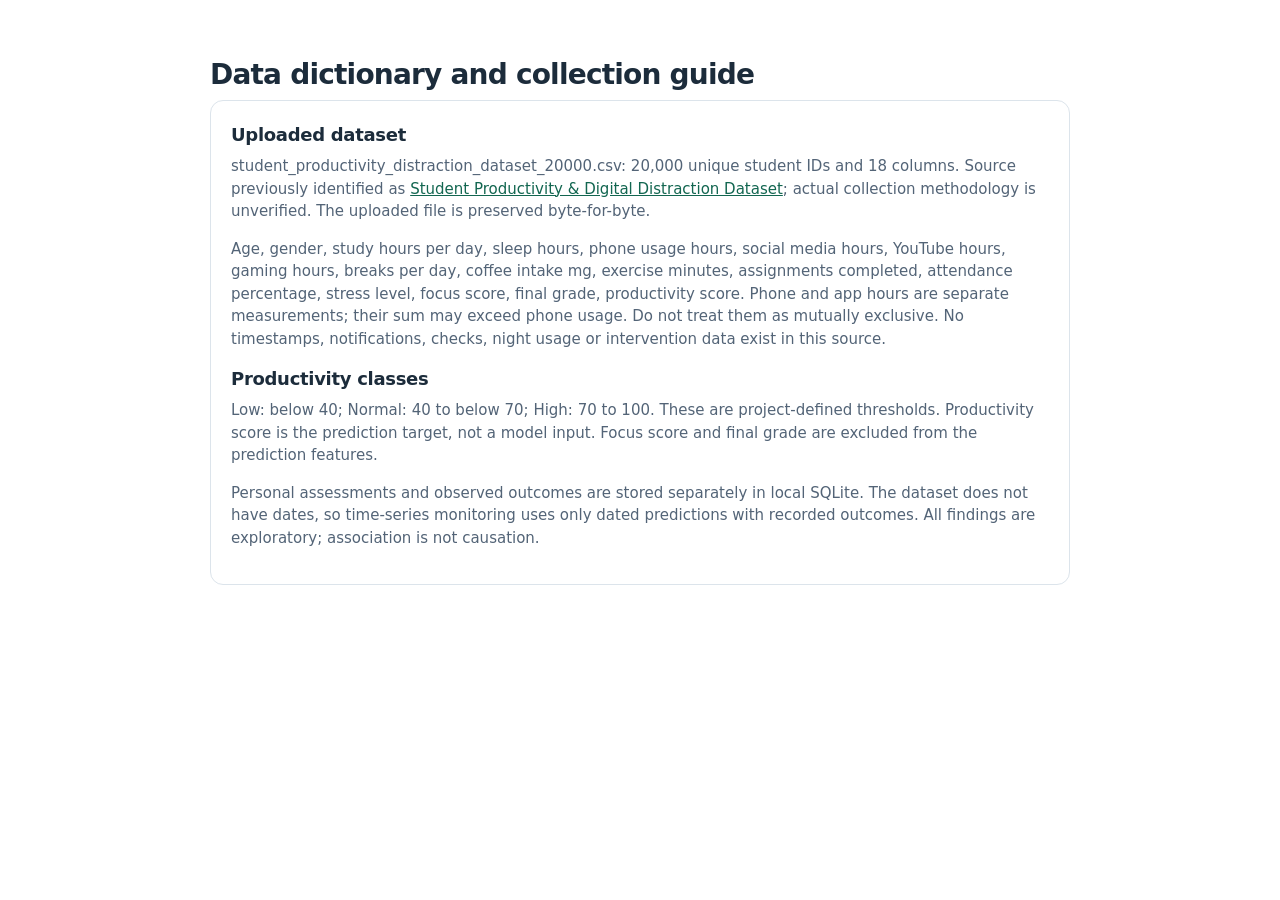
<file: static/schema.html>
<!doctype html><html lang="en">
    <meta charset="utf-8">
    <title>FocusIQ data dictionary</title>
    <link rel="stylesheet" href="/static/style.css">
    <body>
        <div style="max-width:900px;margin:30px auto;padding:20px">
            <h1>Data dictionary and collection guide</h1>
            <article>
                <h3>Uploaded dataset</h3>
                <p>student_productivity_distraction_dataset_20000.csv: 20,000 unique student IDs and 18 columns. Source previously identified as <a href="https://www.kaggle.com/datasets/sehaj1104/student-productivity-and-digital-distraction-dataset">Student Productivity &amp; Digital Distraction Dataset</a>; actual collection methodology is unverified. The uploaded file is preserved byte-for-byte.</p>
                <p>Age, gender, study hours per day, sleep hours, phone usage hours, social media hours, YouTube hours, gaming hours, breaks per day, coffee intake mg, exercise minutes, assignments completed, attendance percentage, stress level, focus score, final grade, productivity score. Phone and app hours are separate measurements; their sum may exceed phone usage. Do not treat them as mutually exclusive. No timestamps, notifications, checks, night usage or intervention data exist in this source.</p>
                <h3>Productivity classes</h3>
                <p>Low: below 40; Normal: 40 to below 70; High: 70 to 100. These are project-defined thresholds. Productivity score is the prediction target, not a model input. Focus score and final grade are excluded from the prediction features.</p>
                <p>Personal assessments and observed outcomes are stored separately in local SQLite. The dataset does not have dates, so time-series monitoring uses only dated predictions with recorded outcomes. All findings are exploratory; association is not causation.</p>
            </article>
        </div>
    </body>
</html>
</file>
<file: static/style.css>
:root {
    --ink: #173c3e;
    --muted: #647975;
    --accent: #197766;
    --paper: #f3f7f4;
    --line: #dae6df;
    --white: #fff;
}
* {
    box-sizing: border-box;
}
body {
    margin: 0;
    background: var(--paper);
    color: var(--ink);
    font: 15px/1.5 system-ui,-apple-system,Segoe UI,sans-serif;
}
aside {
    width: 235px;
    position: fixed;
    inset: 0 auto 0 0;
    background: #153c3a;
    color: #f2faf5;
    padding: 25px 17px;
    display: flex;
    flex-direction: column;
    z-index: 10;
}
.brand {
    display: flex;
    align-items: center;
    gap: 10px;
    font-size: 23px;
    font-weight: 750;
    letter-spacing: -.7px;
}
.brand small {
    display: block;
    font-size: 11px;
    font-weight: 400;
    letter-spacing: .3px;
    color: #bad4ca;
}
.logo {
    display: grid;
    place-items: center;
    background: #c8e7b3;
    color: #153c3a;
    border-radius: 12px;
    width: 42px;
    height: 42px;
    font-size: 24px;
}
.logo span {
    display: none;
}
.navlabel {
    font-size: 10px;
    letter-spacing: 2px;
    color: #9ebdb0;
    margin: 45px 10px 12px;
}
nav {
    display: grid;
    gap: 5px;
}
nav button {
    text-align: left;
    border: 0;
    color: #d6e7df;
    background: transparent;
    padding: 12px 10px;
    border-radius: 8px;
    font-weight: 550;
}
nav button.active,nav button:hover {
    background: #2b5750;
    color: #fff;
}
.asidefoot {
    margin-top: auto;
    font-size: 10px;
    letter-spacing: 1px;
    color: #a7c6ba;
    line-height: 2;
}
main {
    margin-left: 235px;
    max-width: 1700px;
    padding: 29px 35px;
}
header {
    display: flex;
    align-items: center;
    justify-content: space-between;
    gap: 15px;
    margin-bottom: 23px;
}
header small,.eyebrow {
    font-size: 10px;
    font-weight: 750;
    letter-spacing: 1.5px;
    color: #69867a;
}
h1 {
    font-size: 28px;
    letter-spacing: -.8px;
    margin: 4px 0;
}
h2 {
    font-size: 25px;
    line-height: 1.2;
    margin: 10px 0;
}
h3 {
    margin: 0 0 6px;
    font-size: 18px;
    letter-spacing: -.3px;
}
p {
    margin: 7px 0 15px;
    color: var(--muted);
}
.tag {
    font-size: 11px;
    background: #e5ede0;
    color: #426747;
    border-radius: 20px;
    padding: 7px 12px;
    white-space: nowrap;
}
.page {
    display: none;
}
.page.active {
    display: block;
}
.intro {
    display: grid;
    grid-template-columns: 1.3fr 1fr;
    background: #dceadd;
    border: 1px solid #d1e4d6;
    border-radius: 18px;
    padding: 28px 33px;
    margin-bottom: 18px;
    gap: 22px;
}
.intro h2 {
    font-size: 45px;
    letter-spacing: -2px;
}
.intro p {
    max-width: 450px;
}
.hero-stat {
    display: flex;
    align-items: center;
    justify-content: center;
    flex-direction: column;
    gap: 10px;
    font-size: 12px;
    font-weight: 650;
}
.gauge {
    --score: 0;
    width: 155px;
    height: 155px;
    background: conic-gradient(#22856a calc(var(--score)*1%),#d4e2d8 0);
    border-radius: 50%;
    display: flex;
    flex-direction: column;
    align-items: center;
    justify-content: center;
    position: relative;
    margin: 12px auto;
    color: var(--ink);
}
.gauge:before {
    content: '';
    position: absolute;
    inset: 12px;
    background: #f8fbf7;
    border-radius: 50%;
}
.gauge b,.gauge small {
    position: relative;
    line-height: 1.2;
}
.gauge b {
    font-size: 43px;
    letter-spacing: -2px;
}
.filterbar,.formgrid {
    display: flex;
    align-items: end;
    gap: 12px;
    flex-wrap: wrap;
    margin: 12px 0 18px;
}
.formgrid {
    display: grid;
    grid-template-columns: repeat(2,minmax(0,1fr));
    align-items: start;
}
label {
    display: flex;
    flex-direction: column;
    font-size: 12px;
    font-weight: 650;
    color: #4c6862;
    gap: 5px;
}
input,select,button {
    font: inherit;
}
input,select {
    min-width: 0;
    border: 1px solid #d2e0d7;
    background: #fff;
    color: var(--ink);
    border-radius: 7px;
    padding: 8px 9px;
    width: 100%;
}
input[type=range] {
    accent-color: #197766;
    padding: 0;
}
button {
    border: 1px solid #c8d9cf;
    border-radius: 8px;
    padding: 9px 14px;
    background: white;
    color: #21534a;
    cursor: pointer;
    font-weight: 650;
}
button:hover {
    filter: brightness(.96);
}
button:disabled {
    opacity: .45;
    cursor: not-allowed;
}
.primary {
    background: var(--accent);
    color: white;
    border-color: var(--accent);
}
.metrics {
    display: grid;
    grid-template-columns: repeat(auto-fit,minmax(130px,1fr));
    gap: 12px;
    margin: 14px 0;
}
.metric {
    background: white;
    border: 1px solid var(--line);
    border-radius: 12px;
    padding: 16px;
}
.metric small {
    color: var(--muted);
    display: block;
    font-size: 12px;
}
.metric strong {
    font-size: 27px;
    letter-spacing: -1px;
}
.two {
    display: grid;
    grid-template-columns: repeat(2,minmax(0,1fr));
    gap: 16px;
}
article {
    background: white;
    border: 1px solid var(--line);
    border-radius: 13px;
    padding: 20px;
    margin-bottom: 16px;
    min-width: 0;
}
.chart {
    height: 300px;
    width: 100%;
    min-width: 0;
}
.findings,.plan {
    display: grid;
    gap: 8px;
}
.finding,.day {
    background: #f4f8f4;
    padding: 12px;
    border-left: 3px solid #8bbba1;
    border-radius: 5px;
}
.day b {
    color: var(--accent);
    margin-right: 10px;
}
.note {
    font-size: 12px;
}
.badges {
    display: flex;
    gap: 8px;
    flex-wrap: wrap;
}
.badge {
    background: #e0efdd;
    border-radius: 20px;
    padding: 7px 12px;
    font-weight: 650;
    font-size: 13px;
}
.big {
    font-size: 31px;
    font-weight: 750;
    letter-spacing: -1px;
}
.tablewrap {
    overflow-x: auto;
}
table {
    width: 100%;
    border-collapse: collapse;
    font-size: 12px;
    margin-top: 12px;
}
th,td {
    text-align: left;
    padding: 10px 8px;
    border-bottom: 1px solid #e5ede6;
    white-space: nowrap;
}
th {
    background: #f3f7f4;
    color: #507269;
}
a {
    color: var(--accent);
}
#status:not(:empty) {
    background: #fff0d9;
    padding: 12px;
    border-radius: 8px;
    margin-bottom: 12px;
}
footer {
    color: var(--muted);
    font-size: 11px;
    padding: 20px 0;
}
#explanation:empty:not(.plot-requested) {
    display: none;
}
@media(max-width:950px) {
    aside {
        width: 180px;
    }
    main {
        margin-left: 180px;
        padding: 20px;
    }
    .two {
        grid-template-columns: 1fr;
    }
    .intro h2 {
        font-size: 35px;
    }
}
@media(max-width:650px) {
    aside {
        position: static;
        width: 100%;
        padding: 15px;
    }
    nav {
        display: flex;
        overflow: auto;
    }
    .navlabel,.asidefoot {
        display: none;
    }
    nav button {
        white-space: nowrap;
    }
    main {
        margin: 0;
        padding: 14px;
    }
    header {
        align-items: start;
        flex-direction: column;
    }
    .intro {
        grid-template-columns: 1fr;
    }
    .formgrid {
        grid-template-columns: 1fr;
    }
}
/* FocusIQ light dashboard — shared tokens across every workspace. */
:root {
    color-scheme: light;
    --ink: #1c2c3b;
    --muted: #536477;
    --accent: #197766;
    --paper: #ffffff;
    --line: #dce4eb;
    --white: #ffffff;
    --panel: #ffffff;
    --raised: #f4f7fa;
}
body {
    background: var(--paper);
}
aside {
    background: #ffffff;
    border-right: 1px solid var(--line);
    color: var(--ink);
}
.brand small,.navlabel,.asidefoot {
    color: #64748b;
}
.logo {
    background: #197766;
    color: #ffffff;
}
nav button {
    color: #334155;
}
nav button.active,nav button:hover {
    background: #eaf5f1;
    color: #16634f;
}
header small,.eyebrow {
    color: #197766;
}
.tag {
    background: #eaf5f1;
    color: #16634f;
}
.intro {
    background: linear-gradient(120deg,#f2faf7,#ffffff);
    border-color: #dce8e1;
}
.intro h2 {
    font-size: clamp(30px,4vw,46px);
}
.gauge {
    background: conic-gradient(#197766 calc(var(--score)*1%),#e0e8ed 0);
}
.gauge:before {
    background: #ffffff;
}
label {
    color: #334155;
}
input,select,button {
    background: #ffffff;
    border-color: #cbd5e1;
    color: var(--ink);
}
input[type=range] {
    accent-color: #3987df;
}
button.primary {
    background: #197766;
    color: #ffffff;
    border-color: #197766;
}
.metric,article {
    background: var(--panel);
    border-color: var(--line);
}
.metric {
    padding: 16px 19px;
}
.metric strong {
    font-size: 28px;
}
.finding,.day {
    background: #f5faf8;
    border-left-color: #197766;
}
.badge {
    background: #eaf5f1;
    color: #16634f;
}
th {
    background: #f3f6f9;
    color: #334155;
}
th,td {
    border-bottom-color: #e2e8f0;
}
#status:not(:empty) {
    background: #fff4e6;
    color: #854d0e;
}
a {
    color: #126650;
}
.chart {
    height: 300px;
}
.sim-layout {
    display: grid;
    grid-template-columns: 1fr 1.2fr;
    align-items: center;
    gap: 24px;
}
.sim-score {
    text-align: center;
    font-size: 14px;
    color: #334155;
}
.sim-score svg {
    width: 220px;
    max-width: 100%;
    display: block;
    margin: auto;
}
.svg-number {
    font: 700 38px system-ui;
    fill: #1c2c3b;
}
.svg-caption {
    font: 14px system-ui;
    fill: #64748b;
}
.slider-stack {
    display: grid;
    gap: 10px;
}
.slider-stack label {
    display: grid;
    grid-template-columns: 110px minmax(65px,1fr) 58px;
    align-items: center;
    gap: 9px;
    font-size: 13px;
    font-weight: 500;
}
.slider-stack output {
    text-align: right;
    white-space: nowrap;
    color: #334155;
    font-variant-numeric: tabular-nums;
}
.slider-stack input {
    margin: 0;
}
@media(max-width:950px) {
    .sim-layout {
        grid-template-columns: 1fr;
    }
    .slider-stack label {
        grid-template-columns: 95px 1fr 58px;
    }
}
@media(max-width:400px) {
    .slider-stack label {
        grid-template-columns: 80px 1fr 48px;
    }
    .intro {
        padding: 20px;
    }
}

/* Extra space for axis labels and the scatter matrix. */
.chart {
    height: auto;
    min-height: 360px;
}
.wide-chart {
    grid-column: 1 / -1;
}
#pairplot {
    min-height: 880px;
}
#corr {
    min-height: 470px;
}
#drift {
    min-height: 420px;
}
#monitorFeedback:not(:empty) {
    color: var(--accent);
    font-weight: 650;
}

/* White workspace and cluster profiles */
.cluster-cards { display: grid; grid-template-columns: repeat(auto-fit,minmax(210px,1fr)); gap: 12px; margin: 18px 0; }
.cluster-card { border: 1px solid var(--line); border-left: 5px solid var(--cluster); border-radius: 10px; padding: 14px; display: grid; gap: 8px; }
.cluster-card span { color: var(--muted); font-size: 12px; }
.cluster-card b { font-size: 17px; }
#clusterHabits, #roc, #confusion { min-height: 420px; }
</file>
